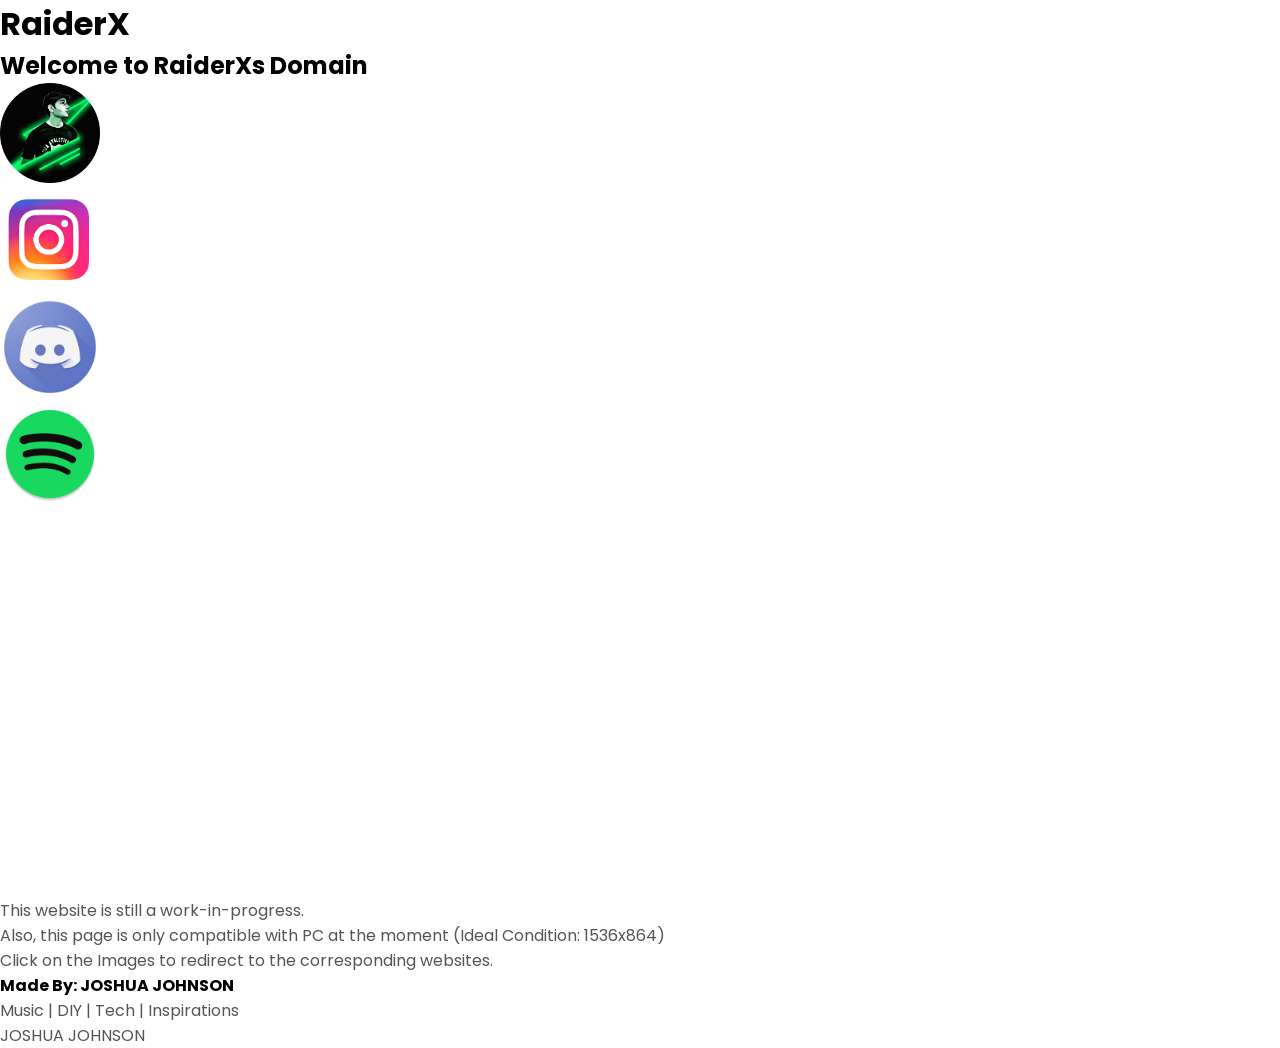
<file: home.html>
<!DOCTYPE html>
 <html>
    <head>
         <meta charset="utf-8">
         <meta name="viewport" content="width=device-width">
         <title>RAIDERX</title>
         <link rel="apple-touch-icon" sizes="180x180" href="/apple-touch-icon.png">
         <link rel="icon" type="image/png" sizes="32x32" href="/favicon-32x32.png">
         <link rel="icon" type="image/png" sizes="16x16" href="favicon-16x16.png">
         <link rel="manifest" href="/site.webmanifest">
         <link rel="stylesheet" href="style.css" type="text/css" />
    </head>
    <body>
         <div class="hhh">
         <h1>RaiderX</h1>
         <h2>Welcome to RaiderXs Domain</h2> 
         </div>
         <div class="dp">
          <a href="https://solo.to/joshua03/">
          <img src="dp.png" alt="html img" width="100" height="100">
          </a>
         </div>
         <div class="zz1">
          <a href="https://instagram.com/legendary_e_p_i_c_?utm_medium=copy_link">
          <img src="logo-ig-png-32473.png" alt="html img" width="100px" height="100px">
          </a>
         </div>
         <div class="zz2">  
          <a href="https://discord.gg/FBHcQEaB46">
          <img src="discord-logo-png-7617.png" alt="html img" width="100px" height="100px">
          </a>
         </div>
         <div class="zz3">   
          <a href="https://open.spotify.com/playlist/17GFBXCusuzDkZH1VFVjjA?si=6c4c0e78296643d2">
          <img src="spotify-logo-png-7078.png" alt="html img" width="100px" height="100px">   
          </a>          
         </div>
        
         
         <iframe 
         style="border-radius:12px" src="https://open.spotify.com/embed/playlist/17GFBXCusuzDkZH1VFVjjA?utm_source=generator" 
         width="20%" height="380" frameBorder="0"
         allowfullscreen="" allow="autoplay; clipboard-write; encrypted-media; fullscreen; picture-in-picture" id="spotify">
         </iframe>

         
        <iframe width="460" height="215"
        src="https://www.youtube.com/embed/videoseries?list=PLoieEv7j9v80EZOL6WP7Vz7L-WT7KCM99" 
        title="YouTube video player" frameborder="0" 
        allow="accelerometer; autoplay; clipboard-write; encrypted-media; gyroscope; picture-in-picture" allowfullscreen id="yt">
        </iframe>
         
        <div class="info">
         <p>This website is still a work-in-progress.</p>
         <p>Also, this page is only compatible with PC at the moment (Ideal Condition: 1536x864)</p>
         <p>Click on the Images to redirect to the corresponding websites.</p>
        </div>
         
        <b>Made By:  JOSHUA JOHNSON</b>

        <div class="bio">
         <p>Music | DIY | Tech | Inspirations</p> 
        </div>

        <div class="name">
         <p>JOSHUA JOHNSON</p>
        </div>


         
         
    </body>
    

 </html>
</file>
<file: style.css>
/* GENERAL */

@import url("https://fonts.googleapis.com/css2?family=Poppins:ital,wght@0,300;0,400;0,500;0,600&display=swap");

* {
    margin: 0;
    padding: 0;
}

body {
    font-family: "Poppins", sans-serif;
}

html {
    scroll-behavior: smooth;
}

p {
    color: rgb(85,85,85);
}

/* TRANSITION */

a, 
.btn {
    transition: all 300ms ease;
}

/* DESKTOP NAV */

nav, 
.nav-links {
    display: flex;
}

nav {
    justify-content: space-around;
    align-items: center;
    height: 17vh;
}

.nav-links {
    gap: 2rem;
    list-style: none;
    font-size: 1.5rem;
}

a {
    color: black;
    text-decoration: none;
    text-decoration-color: black;
}

a:hover {
    color: grey;
    font-size: 1.6rem;
    text-decoration: underline;
    text-underline-offset: 1rem;
    text-decoration-color: rgb(181,181,181);
}

.home-link:hover .home-icon {
    transform: scale(1.1);
    filter: brightness(1.2);
    transition: all 0.3s ease;
}

.logo {
    font-size: 2rem;
}

.logo:hover {
    cursor: default;
}

/* HAMBURGER MENU */

#hamburger-nav {
    display: none;
}

.hamburger-menu {
    position: relative;
    display: inline-block;
}

.hamburger-icon {
    display: flex;
    flex-direction: column;
    justify-content: space-between;
    height: 24px;
    width: 30px;
    cursor: pointer;
}

.hamburger-icon span {
    width: 100%;
    height: 2px;
    background-color: black;
    transition: all 0.3s ease-in-out ;
}

.menu-links {
    position: absolute;
    top: 100%;
    right: 0;
    background-color: white;
    width: fit-content;
    max-height: 0;
    overflow: hidden;
    transition: all 0.3s ease-in-out;
}

.menu-links a {
    display: block;
    padding: 10px;
    text-align: center;
    font-size: 1.5rem;
    color: black;
    text-decoration: none;
    transition: all 0.3s ease-in-out;
}

.menu-links li {
    list-style: none;
}

.menu-links.open {
    max-height: 300px;
}

.hamburger-icon.open span:first-child {
    transform: rotate(45deg) translate(10px, 5px);
}

.hamburger-icon.open span:nth-child(2) {
    opacity: 0;
}

.hamburger-icon.open span:last-child {
    transform: rotate(-45deg) translate(10px, -5px);
}

/* .hamburger-icon span:first-child {
    transform: none;
}

.hamburger-icon span:first-child {
    transform: 1;
}

.hamburger-icon span:first-child {
    transform: none;
} */

/* SECTIONS */

section {
    padding-top: 4vh;
    height: 96vh;
    margin: 0 10rem;
    box-sizing: border-box;
    min-height: fit-content;
}

.section-container {
    display: flex;
}

/* PROFILE SECTION */

#profile {
    display: flex;
    justify-content: center;
    align-items: center;
    gap: 5rem;
    height: 80vh;
}

.section__pic-container {
    display: flex;
    height: 400px;
    width: 400px;
    margin: auto 0; 
}

.section__text {
    align-self: center;
    text-align: center;
}

.section__text p {
    font-weight: 600;
}

.section__text__p1 {
    text-align: center;
    font-weight: 650;
    font-size: 1.2rem;
}

/* .section__text__p2 {
    font-weight: 650;
    font-size: 1.2rem;
    margin-bottom: 0.5rem;
} */

.section__text__p2 {
    text-align: center;
    font-size: 1.75rem;
    font-weight: 600;
    margin-bottom: 1rem;
}

.title {
    font-size: 3rem;
    text-align: center;
}

.socials-container {
    display: flex;
    justify-content: center;
    align-items: center;
    margin-top: 1rem;
    gap: 1rem;
}

/* Animation */

.typed-animation {
    display: flex;
    justify-content: center;
    margin-top: 1rem;
    gap: 1rem;
}

/* ICONS */

.icon {
    cursor: pointer;
    height: 2rem;
}

/* BUTTONS */

.btn-container {
    display: flex;
    justify-content: center;
    gap: 1rem;
}

.btn{
    font-weight: 600;
    transition: all 300ms ease;
    padding: 1rem;
    width: 8rem;
    border-radius: 2rem;  
}

.btn-color-1,
.btn-color-2 {
    border: rgb(53,53,53) 0.1rem solid;
}

.btn-color-1:hover,
.btn-color-2:hover {
    cursor: pointer;
}

.btn-color-1,
.btn-color-2:hover {
    background: rgb(53,53,53);
    color: white;
}

.btn-color-1:hover {
    background: rgb(0,0,0);
    border: rgb(255,255,255) 0.1rem solid;
}

.btn-color-2 {
    background: none;
}

.btn-color-2:hover {
    border: rgb(255,255,255) 0.1rem solid;
}

/* ABOUT SECTION */

#about {
    position: relative;
    height: 100vh;
}

.about-containers {
    gap: 2rem;
    margin-bottom: 2rem;
    margin-top: 2rem;
    justify-content: center;
}

.about-details-container {
    justify-content: center;
    flex-direction: column;
}

.about-containers,
.about-details-container {
    display: flex;
}

.about-pic {
    border-radius: 2rem;
}

.arrow {
    position: absolute;
    right: -5rem;
    bottom: 2.5rem
}
.arrow-reverse {
    transform: rotate(180deg);
    position: absolute;
    right: -5rem;
    top: 2.5rem;
}

.details-container {
    padding: 1.5rem;
    flex: 1;
    background: white;
    border-radius: 2rem;
    border: rgb(53,53,53) 0.1rem solid;
    border-color: rgb(163,163,163);
    text-align: center;
    height: fit-auto;
    /* align-self: flex-start; */
    width: fit-content;
    max-width: 550px;

}

.section-container {
    gap: 4rem;
    height: 80%;
}

/* .section__pic-container {
    height: 400px;
    width: 400px;
    margin: auto 0;
} */

/* SKILLS SECTION */

#skills {
    position: relative;
    height: 100vh;
    /* display: flex;
    flex-direction: column;
    align-items: center;
    justify-content: center; */
}

#tagCanvas {
  width: 100%;
  height: 100%;
}

.tagcloud-container {
    display: flex;
    justify-content: center;
    align-items: center;
    /* margin-top: 2rem; */
    height: 50rem;
    width: 50rem;
}

#tagList a {
  font-size: 1.2rem; 
  font-weight: 600;  
  color: rgb(53,53,53); 
  text-decoration: none;
}

.skill-contianer {
    display: flex;
    flex-direction: row;
    align-items: center;
    justify-content: center;
    gap: 2rem;
    margin-bottom: 2rem;
    margin-top: 2rem;
}

.extra-space {
    padding-top: 8rem;
}


/* EXPERIENCE SECTION  */

#experience {
    position: relative;
}

.experience-sub-title {
    color: rgb(85,85,85);
    font-size: 1.75rem;
    font-weight: 600;
    margin-bottom: 2rem;
}

.experience-details-container {
    display: flex;
    justify-self: center;
    flex-direction: column;
}

.article-container {
    display: flex;
    text-align: initial;
    flex-wrap: wrap;
    flex-direction: row;
    gap: 2.5rem;
    justify-content: space-around;
}

article {
    display: flex;
    width: 10rem;
    min-height: 60px;
    /* justify-content: space-around; */
    align-items: center;
    gap: 0.5rem;
    padding: 0.5rem;
    box-sizing: border-box;
}

.article div {
    display: flex;
    flex-direction: column;
    justify-content: center;
    align-items: center;
}

article .icon {
    cursor: default;
    width: 32px;
}

/* PROJECT SECTION */

#projects {
    position: relative;
    height: 100vh;
    /* padding: 4ren 0; */
}

.color-container {
    border-color: rgb(163,163,163);
    background: white;
}

.project-img {
    border-radius: 2rem;
    width: 90%;
    height: 90%;
    max-height: 500px;
    max-width: 500px;
    /* object-fit: cover; */
}

.project-title {
    margin: 1rem;
    color: black;;
}

.project-btn {
    columns: black;
    border-color: rgb(163,163,163);
}

/* CONTACT SECTION */

#contact {
    position: relative;
    justify-content: center;
    flex-direction: column;
    height: 74vh;
}

.contact-info-upper-container {
    display: flex;
    justify-content: center;
    border-radius: 2rem;
    border: rgb(53,53,53) 0.1rem solid;
    border-color: rgb(163,163,163);
    background: rgb(250,250,250);
    margin: 2rem auto;
    padding: 0.5rem;
    width: fit-content;
}

.contact-info-container {
    display: flex;
    align-items: center;
    justify-content: center;
    gap: 0.5rem;
    margin: 1rem;;
}

.contact-info-container p {
    font-size: larger;
}

.contact-icon {
    cursor: default;
}

.email-icon {
    height: 2.5rem;
}


/* FOOTER SECTION */

footer {
    position: relative;
    height: 26vh;
    margin: 0 1rem;
}

footer p{
    text-align: center;
}

.arrow-end {
    transform: rotate(180deg);
    right: 4rem;
}
</file>
